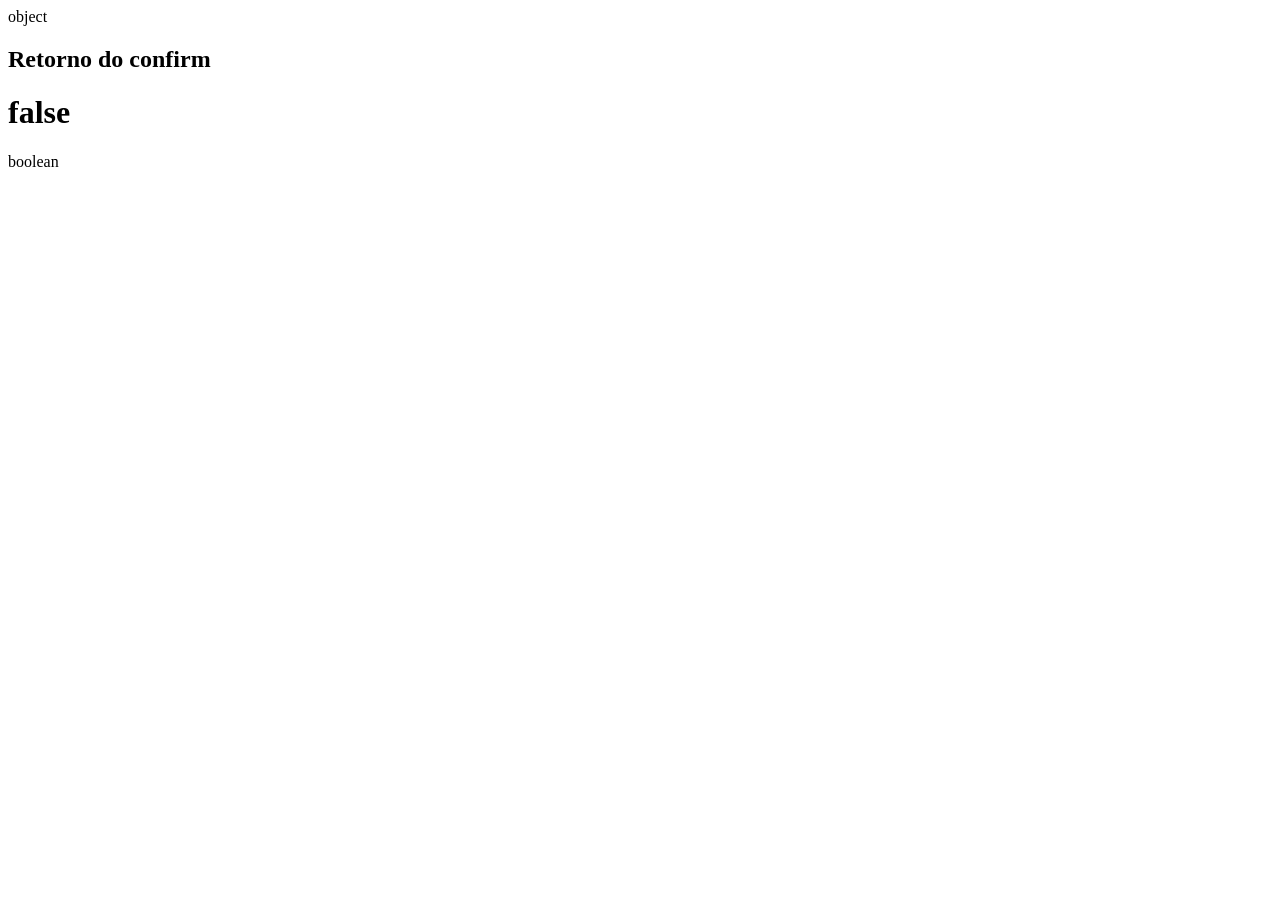
<file: semana-02/dia 05/index.html>
<!DOCTYPE html>
<html lang="en">
<head>
    <meta charset="UTF-8">
    <meta http-equiv="X-UA-Compatible" content="IE=edge">
    <meta name="viewport" content="width=device-width, initial-scale=1.0">
    <title>Aula do dia 05</title>
    <!--Importação externa do arquivo javascript--> 
    <script src="./index.js"></script> 
</head>
<body>
</body>
</html>
</file>
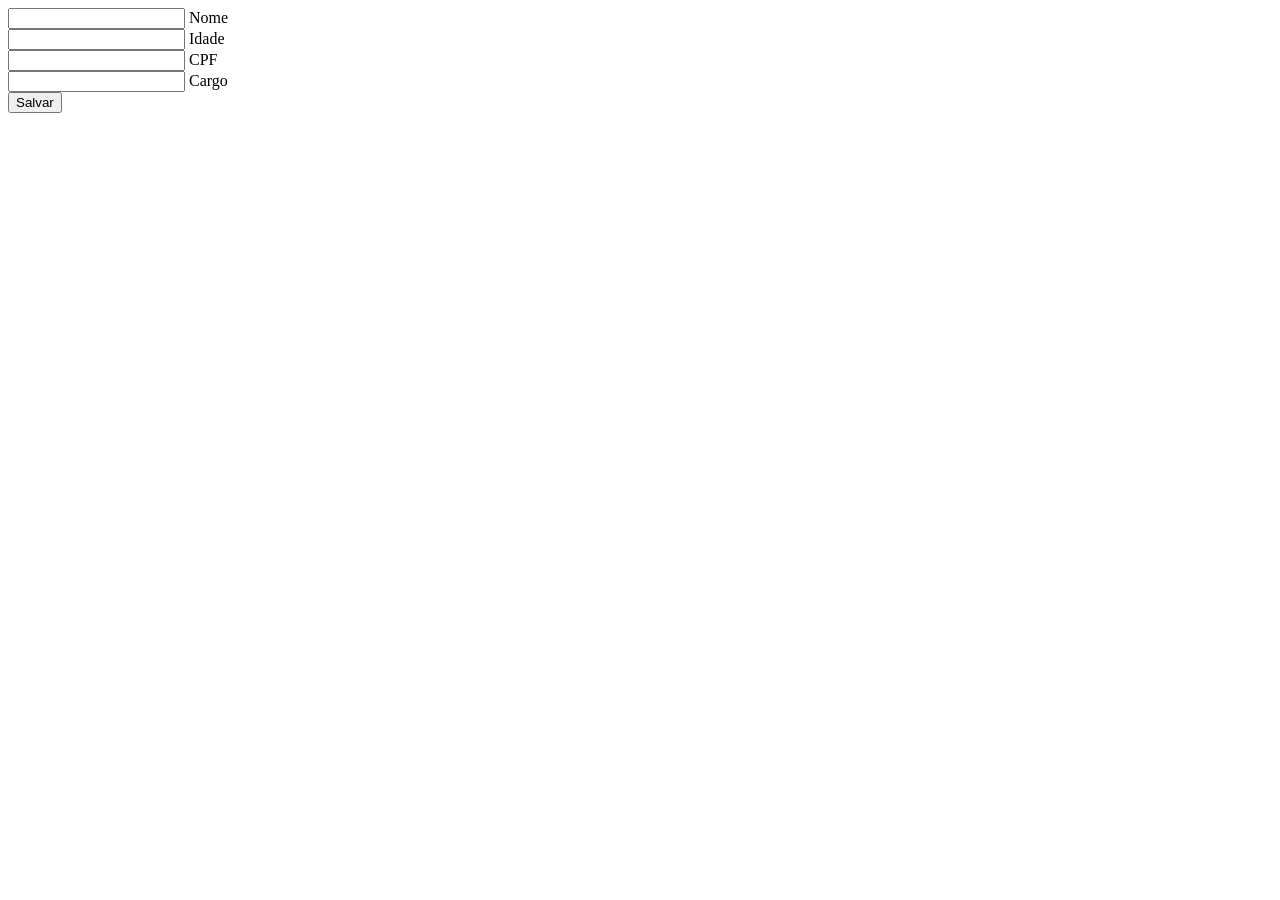
<file: semana-04/dia 20/index.html>
<!DOCTYPE html>
<html lang="en">
<head>
    <meta charset="UTF-8">
    <meta http-equiv="X-UA-Compatible" content="IE=edge">
    <meta name="viewport" content="width=device-width, initial-scale=1.0">
    <title>Aula do dia 20</title>
</head>
<body>
    <div class="row">
          <div class="row">
            <div class="input-field col s6">
              <input id="nome" type="text">
              <label for="nome">Nome</label>
            </div>
            <div class="input-field col s6">
              <input id="idade" type="number">
              <label for="idade">Idade</label>
            </div>
          </div>
          <div class="row">
            <div class="input-field col s12">
              <input id="cpf" type="text">
              <label for="cpf">CPF</label>
            </div>
          </div>
          <div class="row">
            <div class="input-field col s12">
                <input id="cargo" type="text">
                <label for="cargo">Cargo</label>
              </div>
          </div>
          <button class="waves-effect waves-light btn" onClick="enviaDados()">
            Salvar
          </button>
      </div>
      <script src="./index.js"></script>
</body>
</html>
</file>
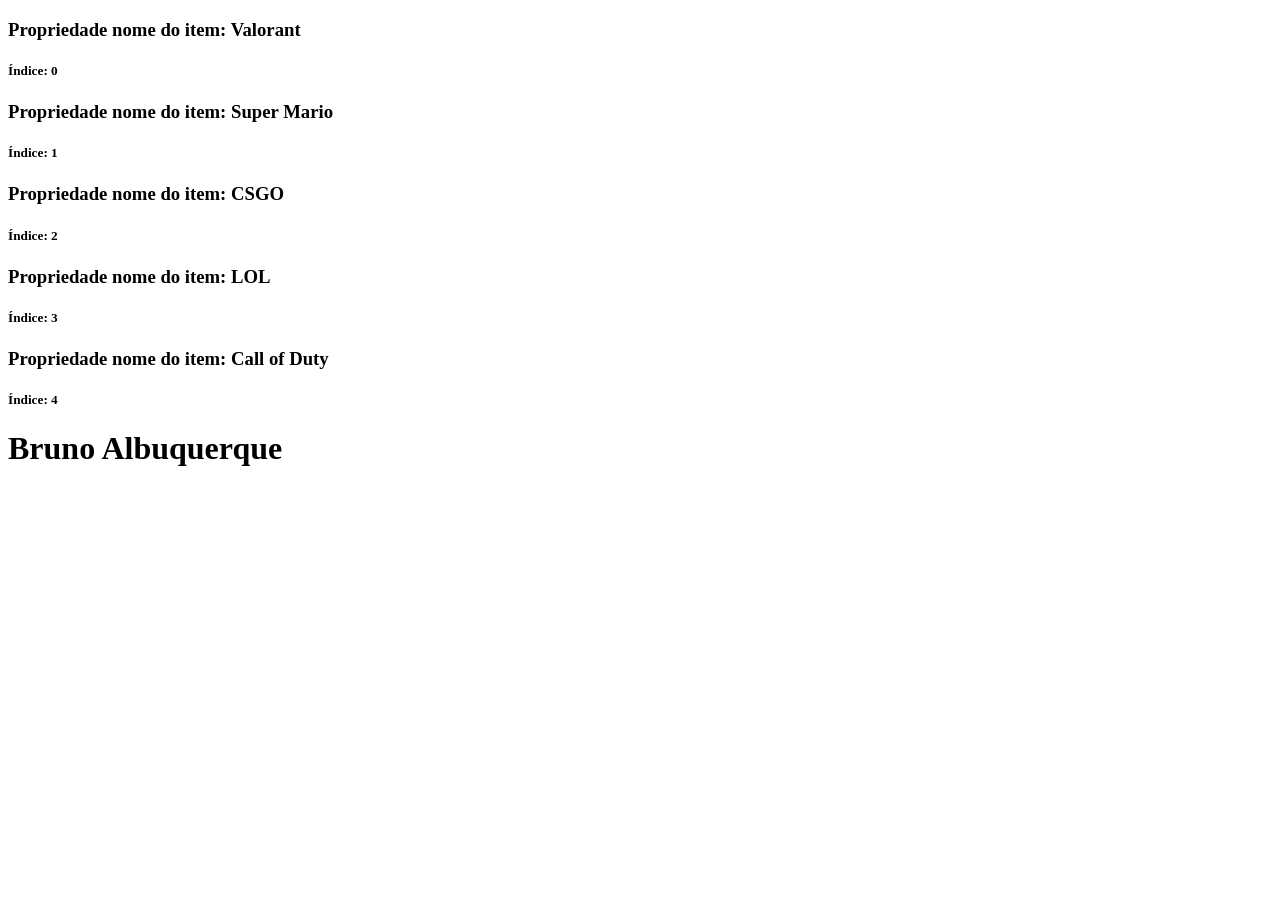
<file: semana-04/dia 21/index.html>
<!DOCTYPE html>
<html lang="en">
<head>
    <meta charset="UTF-8">
    <meta http-equiv="X-UA-Compatible" content="IE=edge">
    <meta name="viewport" content="width=device-width, initial-scale=1.0">
    <title>Aula do dia 21</title>
    <script src="./index.js"></script>
</head>
<body>

</body>
</html>
</file>
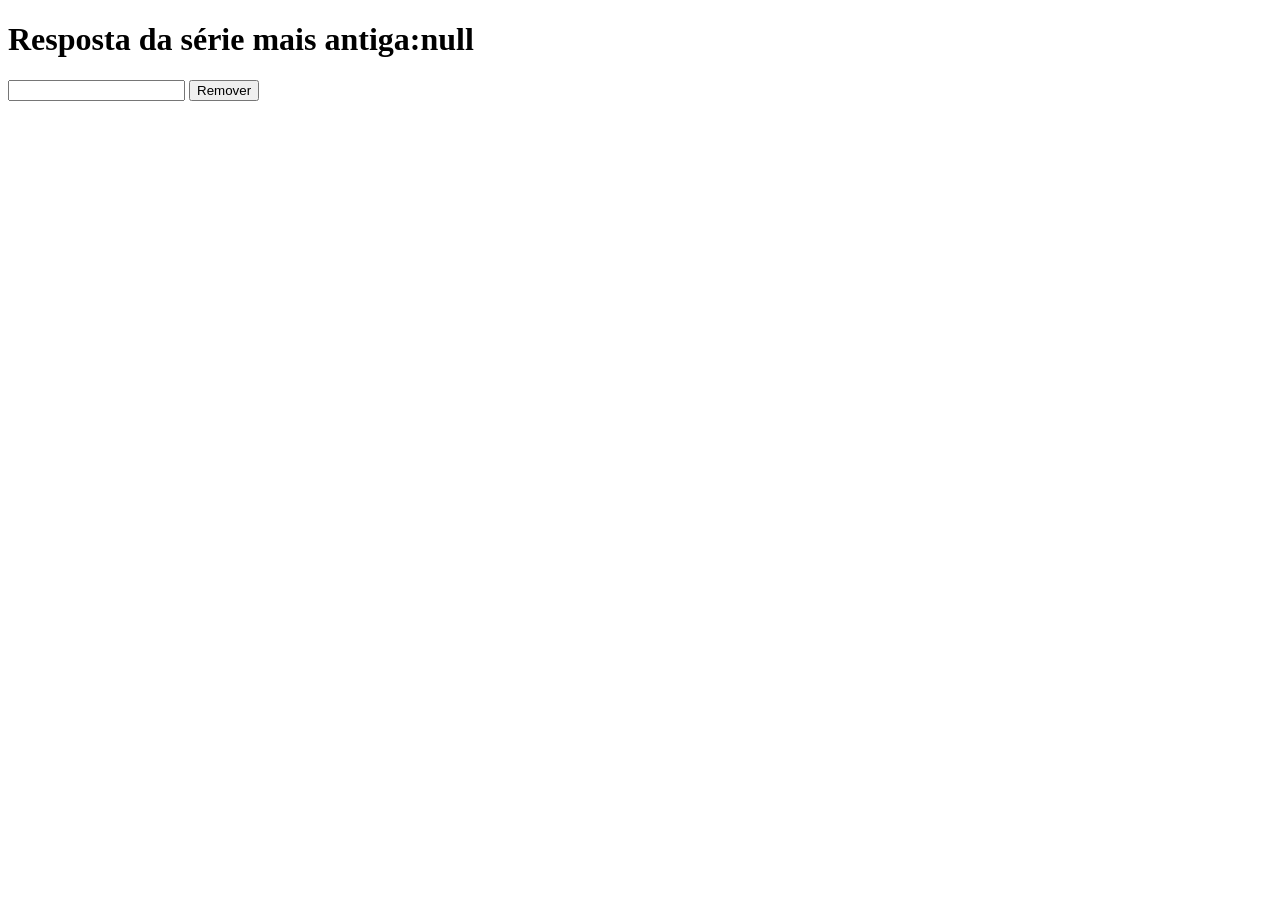
<file: semana-04/dia 22/index.html>
<!DOCTYPE html>
<html lang="en">
  <head>
    <meta charset="UTF-8" />
    <meta http-equiv="X-UA-Compatible" content="IE=edge" />
    <meta name="viewport" content="width=device-width, initial-scale=1.0" />
    <title>Aula do dia 22</title>
  </head>
  <body>
    <!-- Exercício 08 -->
    <h1 id="h1">Resposta da série mais antiga:</h1>
    
    <!-- Exercício 04 -->
    <input type="text" id="valor" />
    <button id="button" type="button">Remover</button>

    <!-- import apos o carregamento da tela -->
    <script src="./index.js"></script>
  </body>
</html>
</file>
